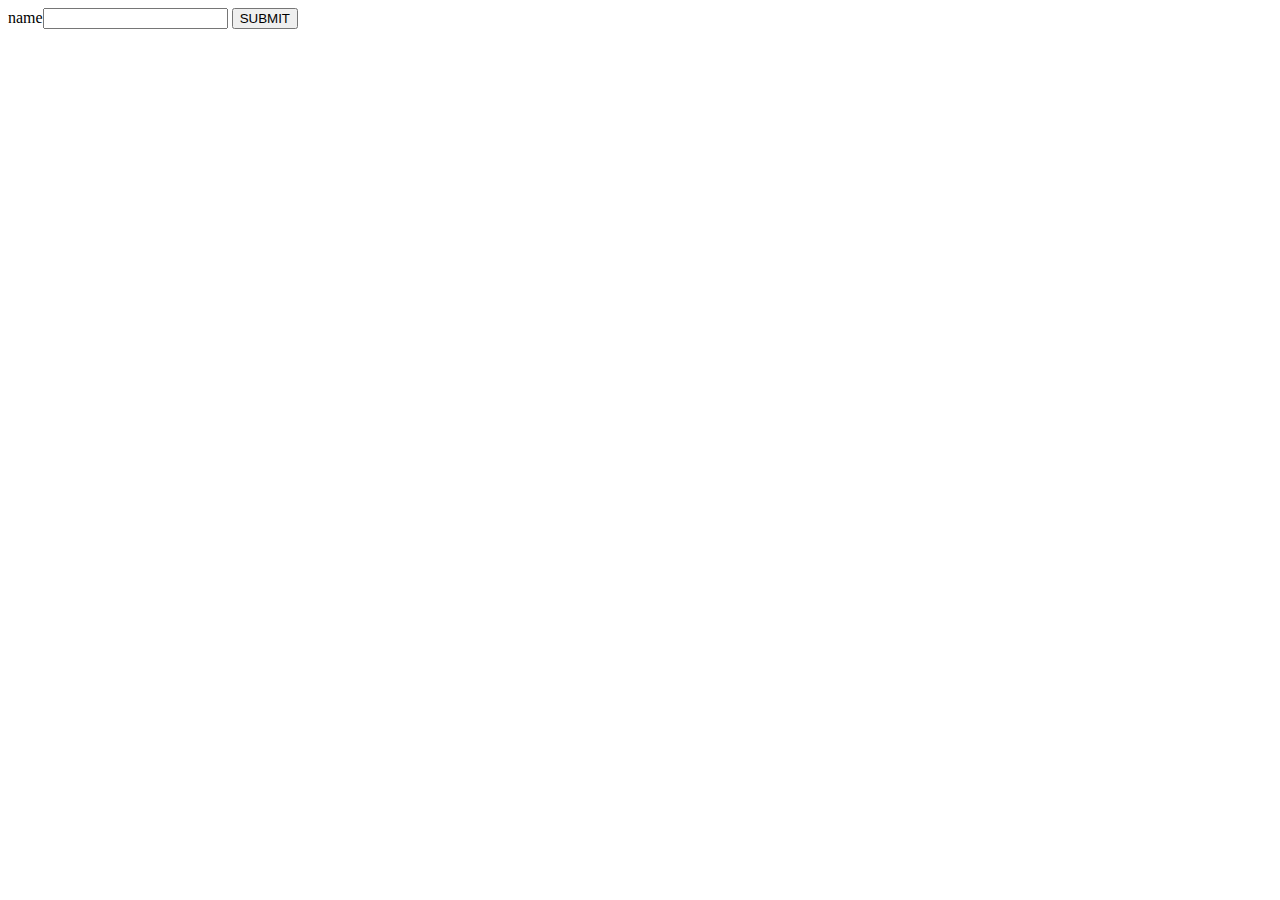
<file: form유효성검사_정규식00-기본개념.html>
<!DOCTYPE html>
<html lang="ko">

<head>
    <meta charset="UTF-8">
    <meta name="viewport" content="width=device-width, initial-scale=1.0">
    <title>Document</title>
</head>

<body>
    <form action="" method="get" name="formName" onsubmit="return checkForm()">
        <label><span>name</span><input type="text" name="userName"></label>
        <button>SUBMIT</button>
    </form>
    <script>
        function checkForm() {
            alert('ㅋㅋㅋ'); // 경고 메세지를 뛰우고
            return false; // 이벤트의 실행(submit : 폼데이터의 전송)을 취소함.
        }
    </script>
</body>

</html>
</file>
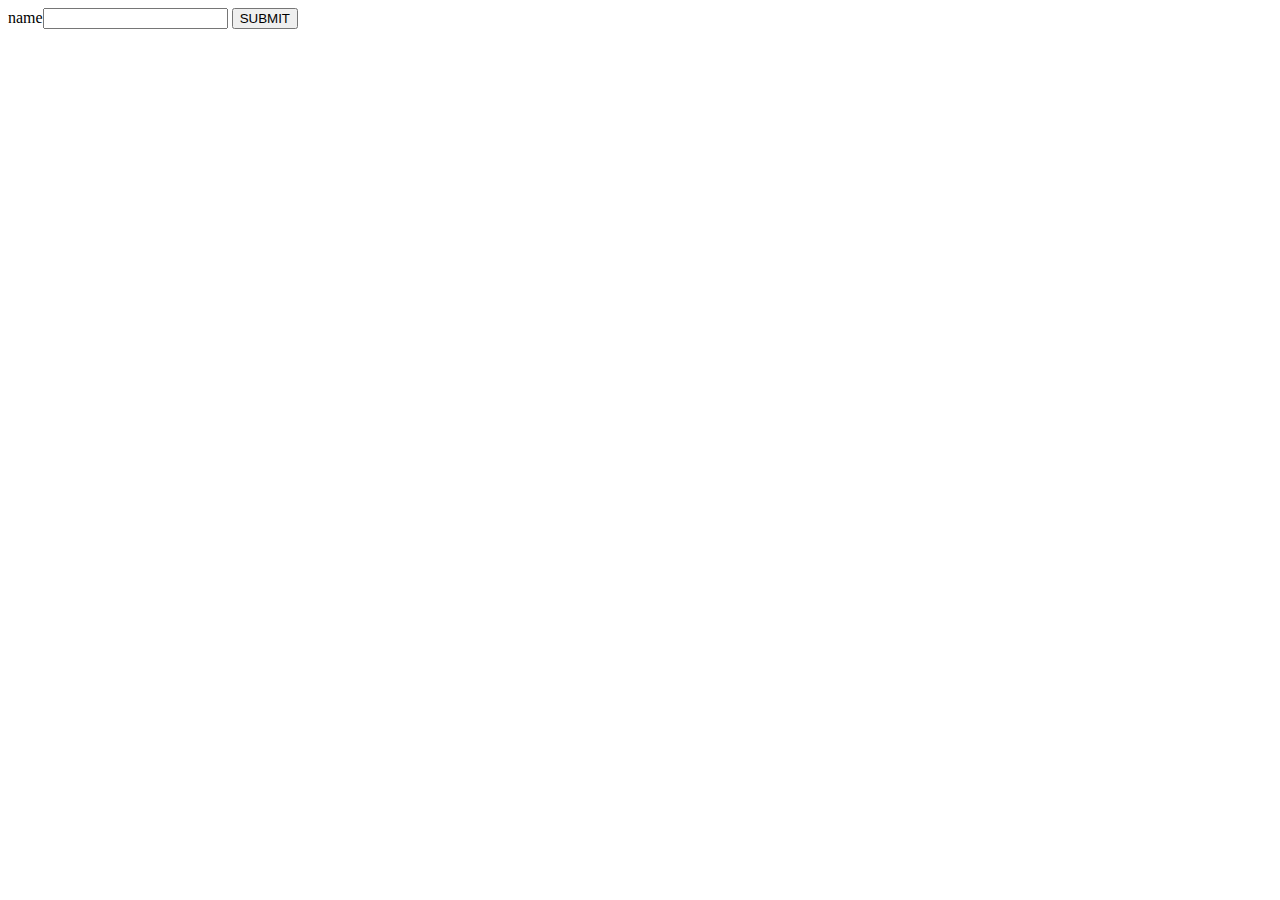
<file: form유효성검사_정규식01-이름글자수검사-한글검사.html>
<!DOCTYPE html>
<html lang="ko">

<head>
    <meta charset="UTF-8">
    <meta name="viewport" content="width=device-width, initial-scale=1.0">
    <title>Document</title>
</head>

<body>

    <!-- const localPhone = /^(0(2|3[1-3]|4[1-4]|5[1-5]|6[1-4])-)(\d{3,4}-)(\d{4})$/;

console.log(localPhone.test("02-345-6789")); //true

휴대폰 전화
const cellPhone = /^(?:(010)|(01[1|6|7|8|9]))-\d{3,4}-(\d{4})$/;
console.log(cellPhone.test("010-123-4567")); //true;









https://jmjmjm.tistory.com/23




3) 이메일 주소


const email = /[0-9a-zA-Z]([-_.]?[0-9a-zA-Z])*@[0-9a-zA-Z]([-_.]?[0-9a-zA-Z])*.[a-zA-Z]$/i;

console.log(email.test("hello5@email.com")); // true



아이디/비밀번호 사용 가능 검사
ID

const id_check = /^[a-z|A-Z]{3,6}[0-9]{3,6}$/;

console.log(id_check.test("abc123")); //true
password

const password = /^.*(?=.{6,20})(?=.*[0-9])(?=.*[a-zA-Z]).*$/;

console.log(password.test("hello5hi")); //true



📚 참고한 사이트들
https://ko.wikipedia.org/wiki/%EC%A0%95%EA%B7%9C_%ED%91%9C%ED%98%84%EC%8B%9D
https://poiemaweb.com/js-regexp
https://hamait.tistory.com/342
https://curryyou.tistory.com/234 -->



    <form action="" method="get" name="formName" onsubmit="return checkForm()">
        <label><span>name</span><input type="text" name="userName"></label>
        <button>SUBMIT</button>
    </form>
    <script>
        function checkForm() {
            const korean = /^[가-힣]{2,4}$/;
            //아래의 조건을 만족할 시 폼 전송해주기
            if (formName.userName.value.length < 2) {
                alert('이름은 2자 이상 입력하세요.'); // 경고 메세지를 뛰우고
                formName.userName.value = ''; //input의 값을 비움.
                formName.userName.focus(); // 비운 박스에 커스를 가져다 놓음.
                return false; // 이벤트의 실행(submit : 폼데이터의 전송)을 취소함.
            }

            if (!korean.test(formName.userName.value)) {
                // 부정연산자+변수값.test함수(입력값) --> 입력값이 조건에 맞지 않으면.
                alert('이름을 정확하게 입력해주세요');
                formName.userName.value = ''; //input의 값을 비움.
                formName.userName.focus(); // 비운 박스에 커스를 가져다 놓음.
                return false;
            }
            return
        }
    </script>
</body>

</html>
</file>
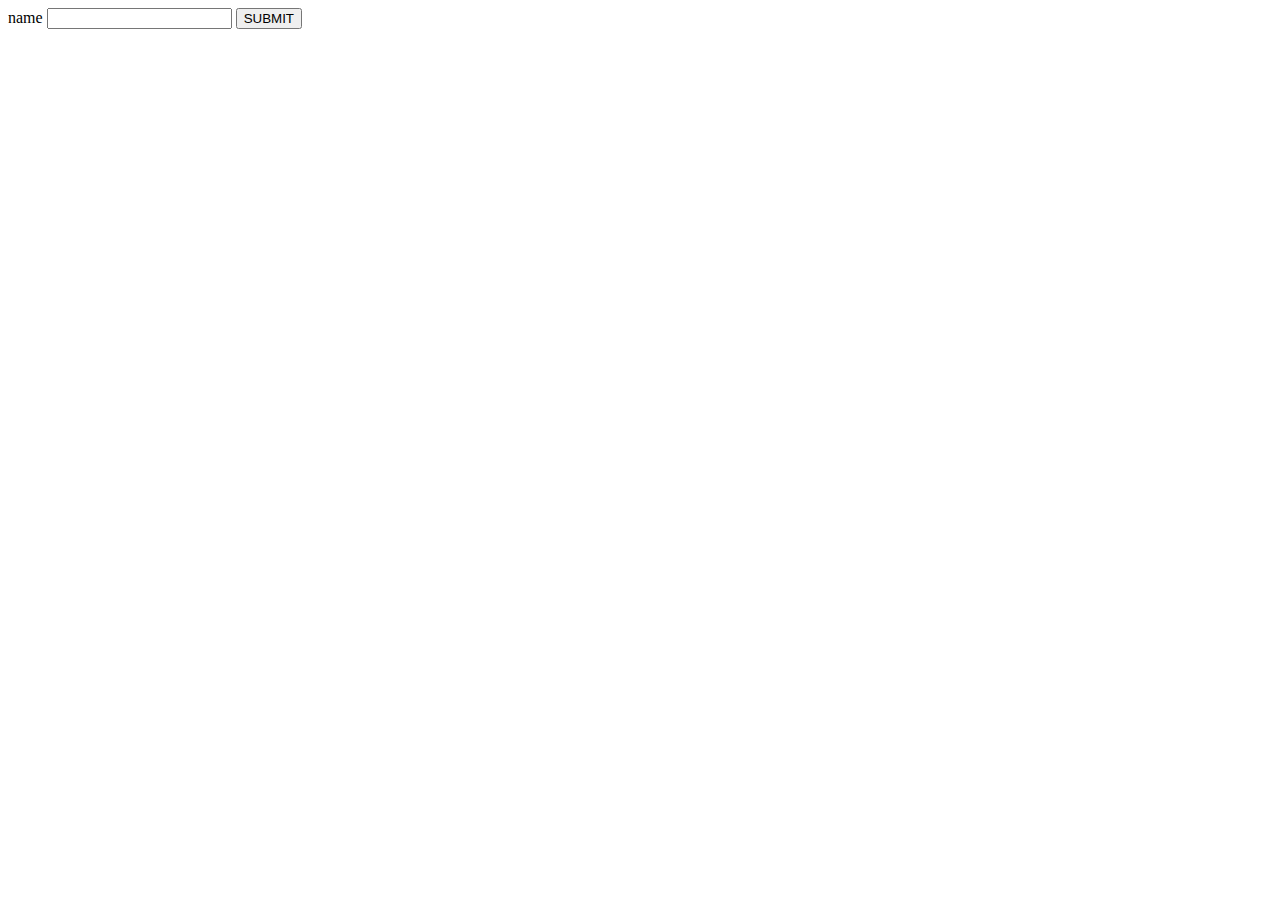
<file: form유효성검사_정규식01-이름글자수검사-한글검사jquery.html>
<!DOCTYPE html>
<html lang="ko">

<head>
    <meta charset="UTF-8">
    <meta name="viewport" content="width=device-width, initial-scale=1.0">
    <title>Document</title>
    <script src="./js/jquery-1.12.4.min.js"></script>
</head>

<body>

    <!-- let checkNum = /[0-9]/;
let checkEng = /[a-zA-Z]/;
let checkSpc = /[~!@#$%^&*()_+|<>?:{}]/;
let checkKor = /[ㄱ-ㅎ|ㅏ-ㅣ|가-힣]/;

// 영어 대문자와 소문자는 다음과도 같이 구분할 수 있다.
let checkEnga = /[a-z]/;
let checkEngA = /[A-Z]/;
이 정규식은 test() 함수를 활용해서 쉽게 검사가 가능하다
checkNum.test('012345') // true
checkNum.test('0123asdf') // true
checkSpc.test('0123456') // false
checkSpc.test('012345!!6') // true
-->

    <!-- https://ldgeao99-developer.tistory.com/511 참조 -->

    <form action="" method="get" name="formName" onsubmit="return checkForm()">
        <label for="userName">name</label> <input type="text" name="userName" id="userName">
        <button>SUBMIT</button>
    </form>
    <script>
        function checkForm() {
            const checkKor = /[ㄱ-ㅎ|ㅏ-ㅣ|가-힣]/;
            //아래의 조건을 만족할 시 폼 전송해주기
            if ($('input[id="userName"]').val().length < 3) {
                alert('이름은 3자 이상 입력하세요.'); // 경고 메세지를 뛰우고
                $('input[id="userName"]').val(''); //input의 값을 비움.
                $('input[id="userName"]').focus(); // 비운 박스에 커스를 가져다 놓음.
                return false; // 이벤트의 실행(submit : 폼데이터의 전송)을 취소함.
            }

            if (!checkKor.test($('input[id="userName"]').val())) {
                // 부정연산자+변수값.test함수(입력값) --> 입력값이 조건에 맞지 않으면.
                alert('한글로입력해주세요');
                $('input[id="userName"]').val(''); //input의 값을 비움.
                $('input[id="userName"]').focus(); // 비운 박스에 커스를 가져다 놓음.
                return false;
            }
            return
        }
    </script>
</body>

</html>
</file>
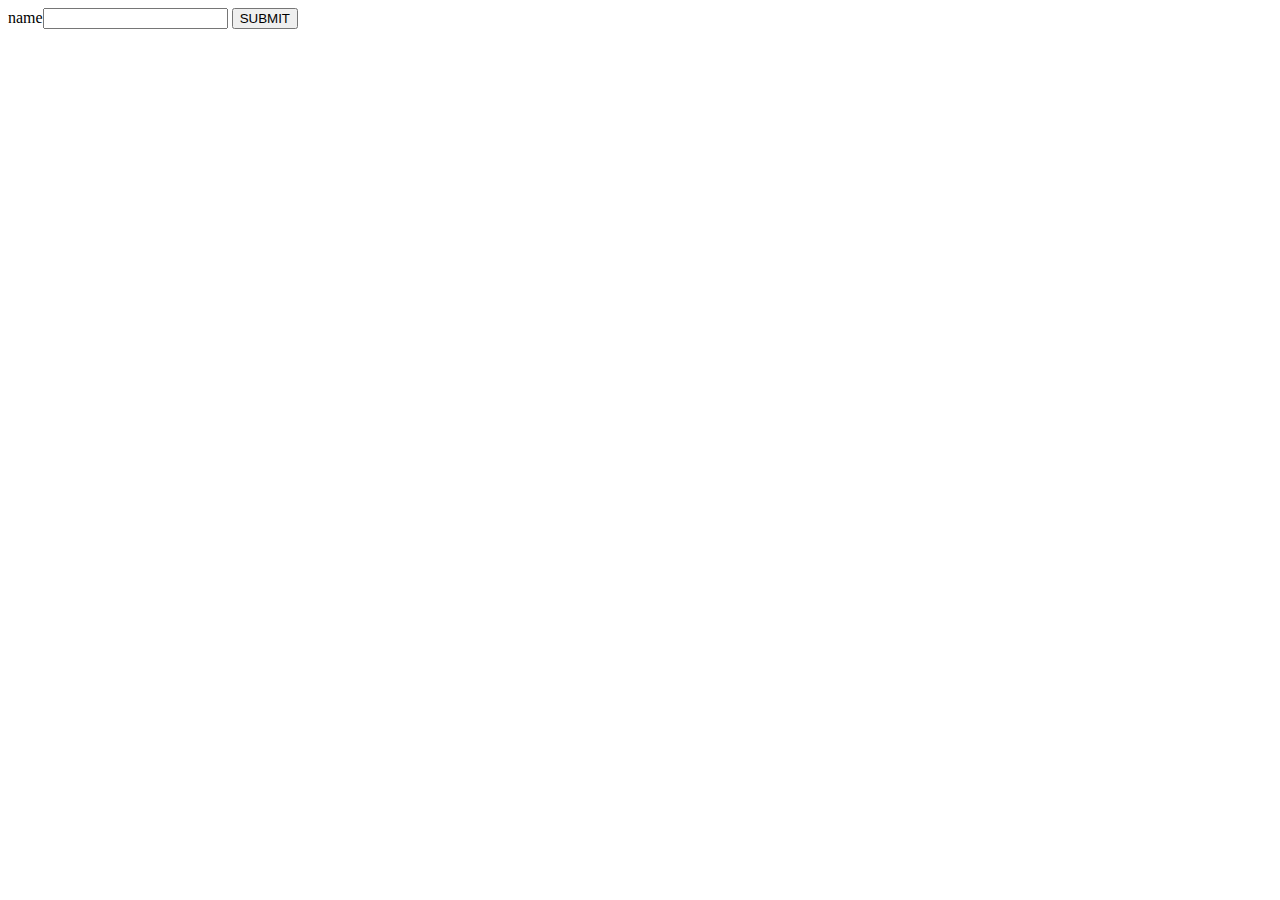
<file: form유효성검사_정규식01-이름글자수검사.html>
<!DOCTYPE html>
<html lang="ko">

<head>
    <meta charset="UTF-8">
    <meta name="viewport" content="width=device-width, initial-scale=1.0">
    <title>Document</title>
</head>

<body>
    <form action="" method="get" name="formName" onsubmit="return checkForm()">
        <label><span>name</span><input type="text" name="userName"></label>
        <button>SUBMIT</button>
    </form>
    <script>
        function checkForm() {
            //아래의 조건을 만족할 시 폼 전송해주기
            if (formName.userName.value.length < 3) {
                alert('이름은 3자 이상 입력하세요.'); // 경고 메세지를 뛰우고
                formName.userName.value = ''; //input의 값을 비움.
                formName.userName.focus(); // 비운 박스에 커스를 가져다 놓음.
                return false; // 이벤트의 실행(submit : 폼데이터의 전송)을 취소함.
            }
            return
        }
    </script>
</body>

</html>
</file>
